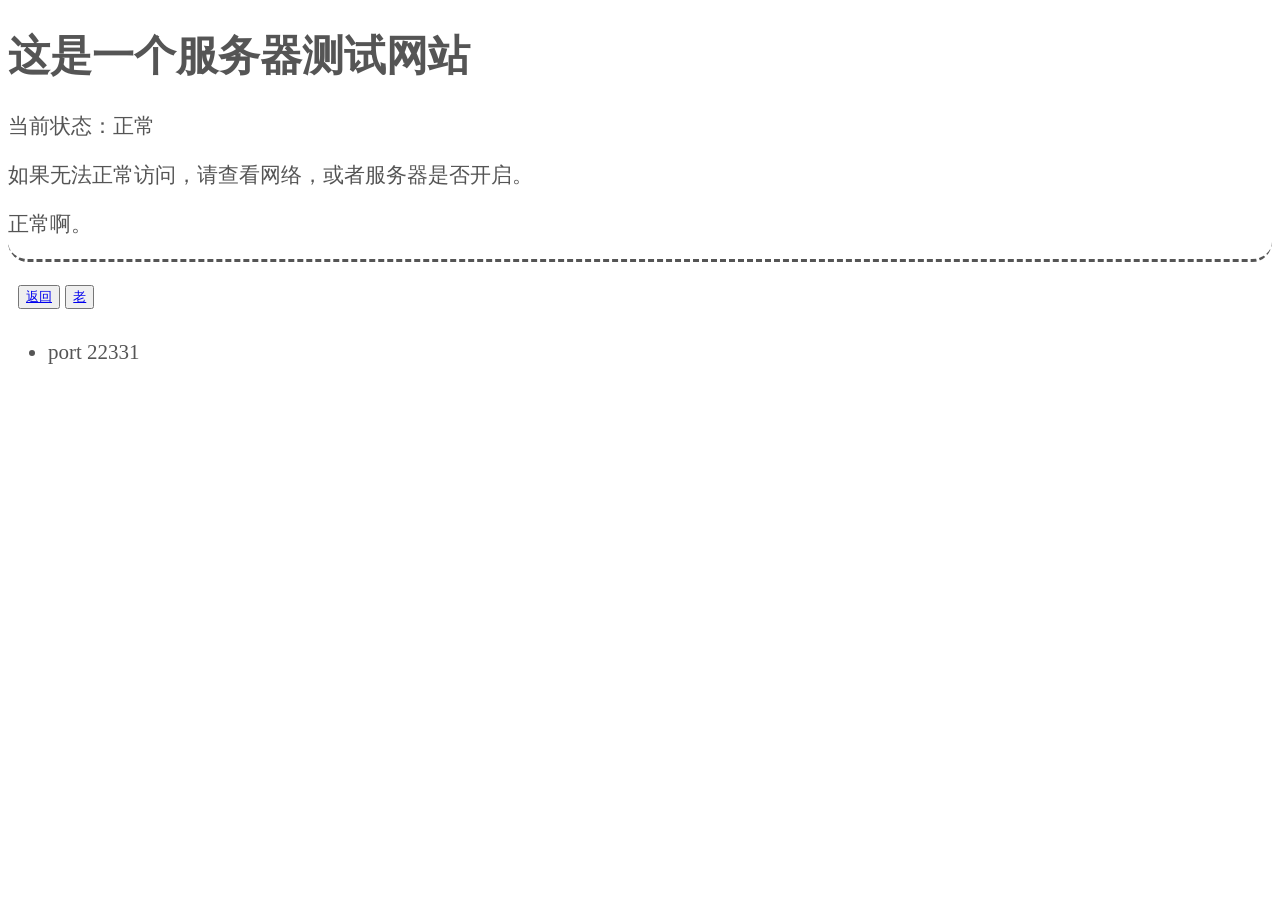
<file: index.html>
<!DOCTYPE html>
<html lang="en">

<head>
    <meta charset="UTF-8">
    <meta http-equiv="X-UA-Compatible" content="IE=edge">
    <meta name="viewport" content="width=device-width, initial-scale=1.0">
    <link rel="stylesheet" href="int22331.css">
    <title>alingmuicha:22331</title>
</head>

<body>
    <div class="box1">
        <h1>这是一个服务器测试网站</h1>
        <p>当前状态：正常</p>
        <P>如果无法正常访问，请查看网络，或者服务器是否开启。</P>
        <p>正常啊。</p>
    </div>
    <div class="box2">
        <button><a href="interesting1.0.html">返回</a></button>
        <button><a href="in.html">老</a></button>
    </div>
    <div class="box3">
        <ul>
            <li>port 22331</li>
        </ul>
    </div>
</body>

</html>
</file>
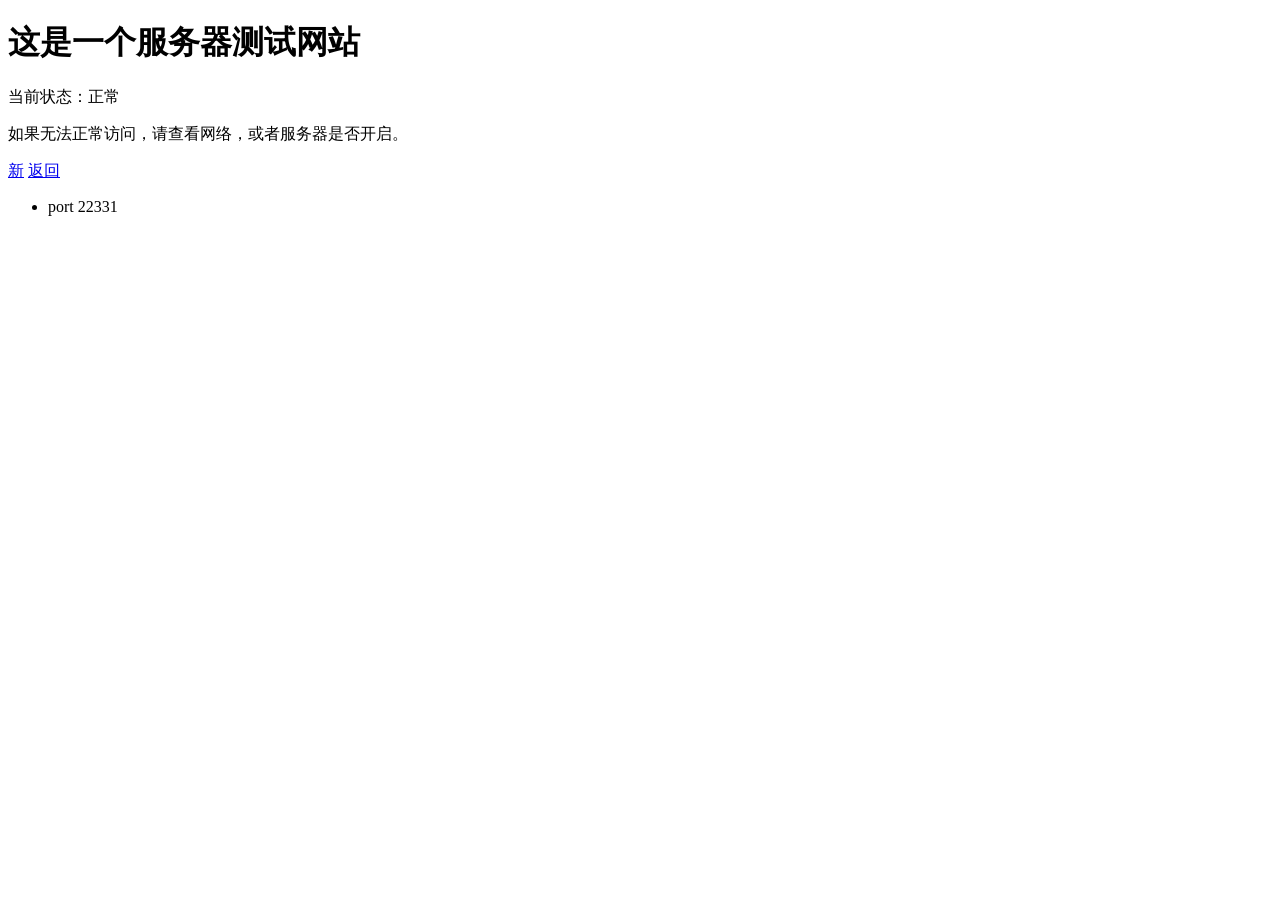
<file: in.html>
<!DOCTYPE html>
<html lang="en">

<head>
    <meta charset="UTF-8">
    <title>如果无法正常访问，请查看网络，或者服务器是否开启</title>
</head>

<body>
    <h1>这是一个服务器测试网站</h1>
    <p>当前状态：正常</p>
    <P>如果无法正常访问，请查看网络，或者服务器是否开启。</P>
    <a href='int22331.html'>新</a>
    <a href='interesting1.0.html'>返回</a>
    <ul>
        <li>port 22331</li>
    </ul>
</body>

</html>
</file>
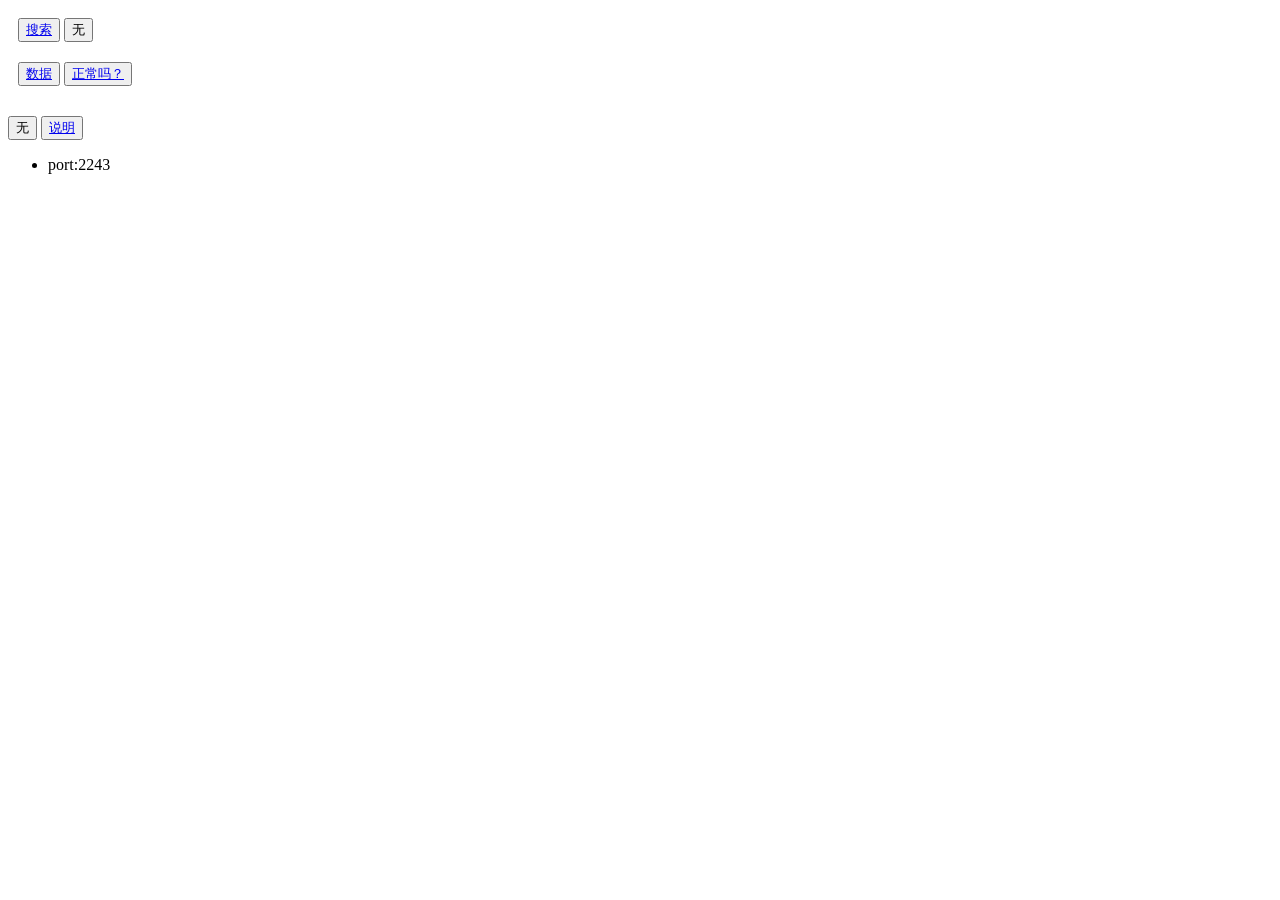
<file: interesting1.0.html>
﻿<!DOCTYPE html>
<html lang="en">

<head>
    <meta charset="UTF-8">
    <meta http-equiv="X-UA-Compatible" content="IE=edge">
    <meta name="viewport" content="width=device-width, initial-scale=1.0">
    <title>Alingmuich.com</title>
    <link rel="stylesheet" href="interesting1.0.css">
</head>

<body>
    <div class="box1">
        <button><a href="interesting4.html">搜索</a></button>
        <button>无</button>
    </div>
    <div class="box2">
        <button><a href="interesting2.html">数据</a></button>
        <button><a href="index.html">正常吗？</a></button>
    </div>
    <div class="box3"></div>
    <button>无</button>
    <button><a href="interesting3.html">说明</a></button>
    </div>
    <ul>
        <li>port:2243</li>
    </ul>
</body>

</html>
</file>
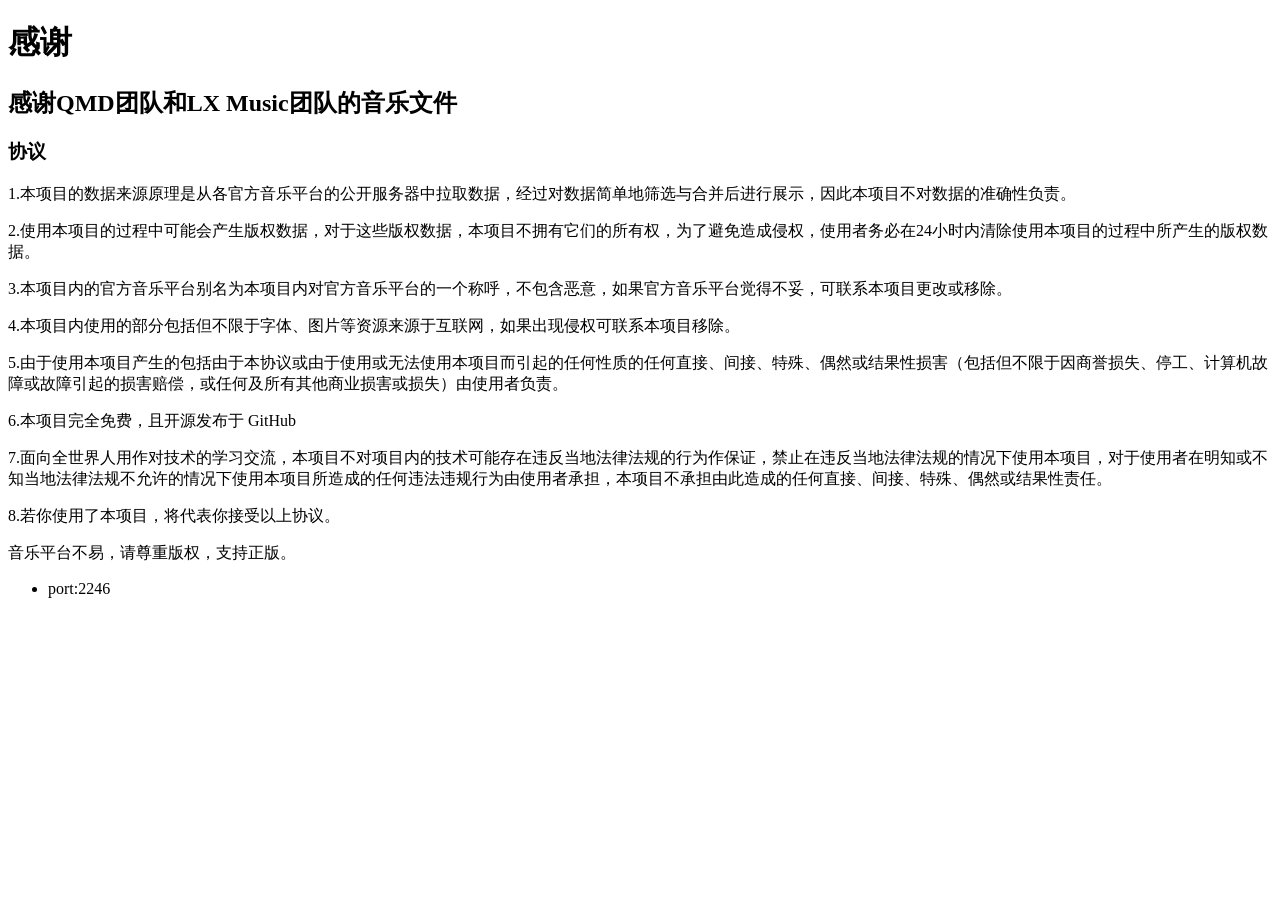
<file: interesting3.html>
<!DOCTYPE html>
<html lang="en">

<head>
    <meta charset="UTF-8">
    <meta http-equiv="X-UA-Compatible" content="IE=edge">
    <meta name="viewport" content="width=device-width, initial-scale=1.0">
    <title>Document</title>
</head>

<body>
    <h1>感谢</h1>
    <h2>感谢QMD团队和LX Music团队的音乐文件</h2>
    <h3>协议</h3>
    <p>1.本项目的数据来源原理是从各官方音乐平台的公开服务器中拉取数据，经过对数据简单地筛选与合并后进行展示，因此本项目不对数据的准确性负责。</P>
    <p>2.使用本项目的过程中可能会产生版权数据，对于这些版权数据，本项目不拥有它们的所有权，为了避免造成侵权，使用者务必在24小时内清除使用本项目的过程中所产生的版权数据。</P>
    <p>3.本项目内的官方音乐平台别名为本项目内对官方音乐平台的一个称呼，不包含恶意，如果官方音乐平台觉得不妥，可联系本项目更改或移除。</P>
    <p>4.本项目内使用的部分包括但不限于字体、图片等资源来源于互联网，如果出现侵权可联系本项目移除。</P>
    <P>5.由于使用本项目产生的包括由于本协议或由于使用或无法使用本项目而引起的任何性质的任何直接、间接、特殊、偶然或结果性损害（包括但不限于因商誉损失、停工、计算机故障或故障引起的损害赔偿，或任何及所有其他商业损害或损失）由使用者负责。
    </P>
    <P>6.本项目完全免费，且开源发布于 GitHub</P>
    <P>7.面向全世界人用作对技术的学习交流，本项目不对项目内的技术可能存在违反当地法律法规的行为作保证，禁止在违反当地法律法规的情况下使用本项目，对于使用者在明知或不知当地法律法规不允许的情况下使用本项目所造成的任何违法违规行为由使用者承担，本项目不承担由此造成的任何直接、间接、特殊、偶然或结果性责任。
    </P>
    <P>8.若你使用了本项目，将代表你接受以上协议。
    <P>音乐平台不易，请尊重版权，支持正版。</p>
</body>

<ul>
    <li>
        port:2246
    </li>
</ul>
</html>
</file>
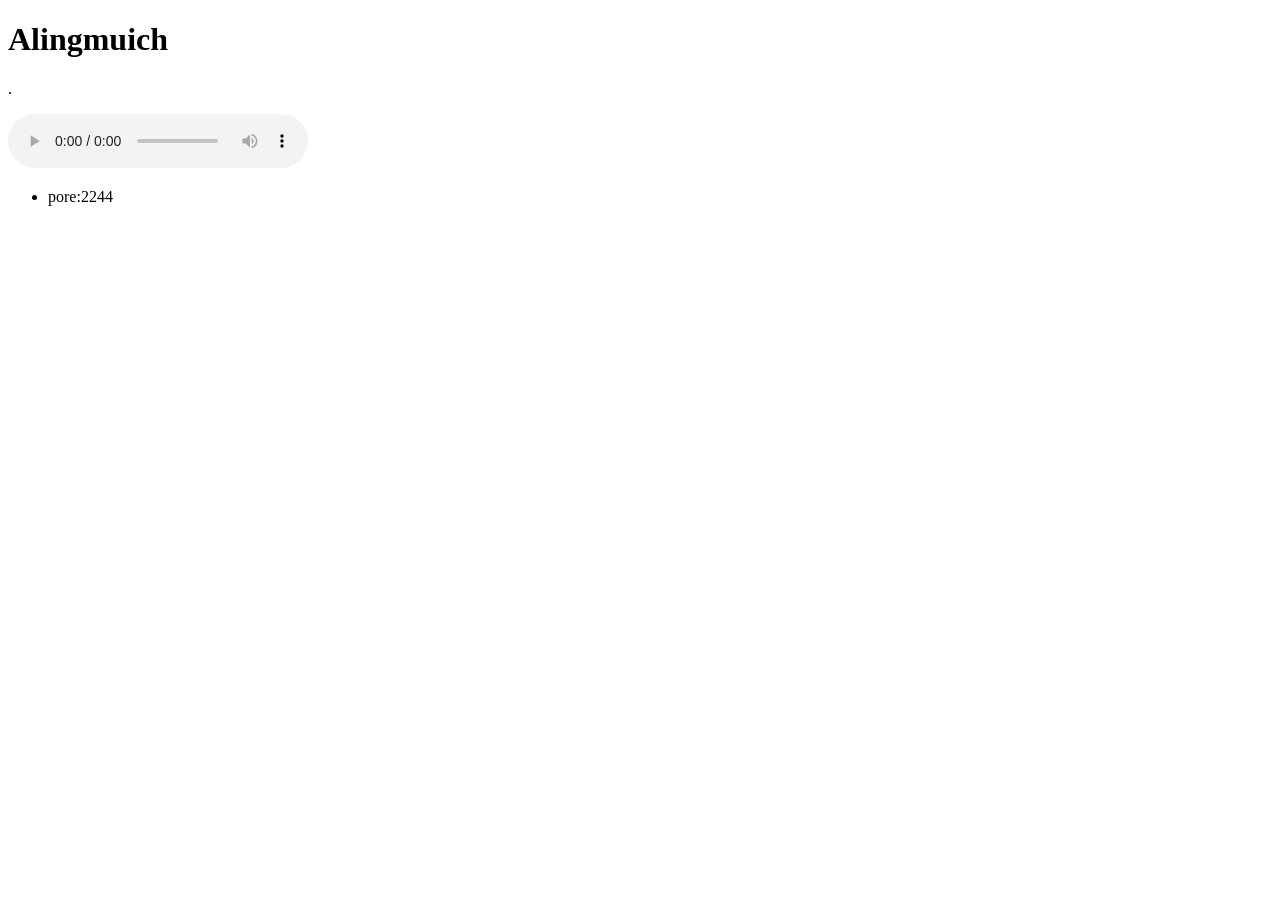
<file: 123/int1.0.html>
<!DOCTYPE html>
<html lang="en">
<head>
    <meta charset="UTF-8">
    <meta http-equiv="X-UA-Compatible" content="IE=edge">
    <meta name="viewport" content="width=device-width, initial-scale=1.0">
    <title>Document</title>
</head>
<body>
    <h1>Alingmuich</h1>
    <p>.</p>
    <audio controls src="."></audio>
    <ul>
        <li>pore:2244</li>
    </ul>
</body>
</html>
</file>
<file: int22331.css>
body {

    color: #555555;
    font-size: 21px;
    font-weight: lighter;
}

.box2 {
    padding: 10px;
    margin: 10px 0px;
}

.box1 {
    border-bottom-style: dashed;
    border-radius: 20px;
}

.box3 {
    list-style-type: url=('');
}
</file>
<file: interesting1.0.css>
.box1 {
    padding: 10px;
}

.box2 {
    padding: 10px;
}

.box3 {
    padding: 10px;
}
</file>
